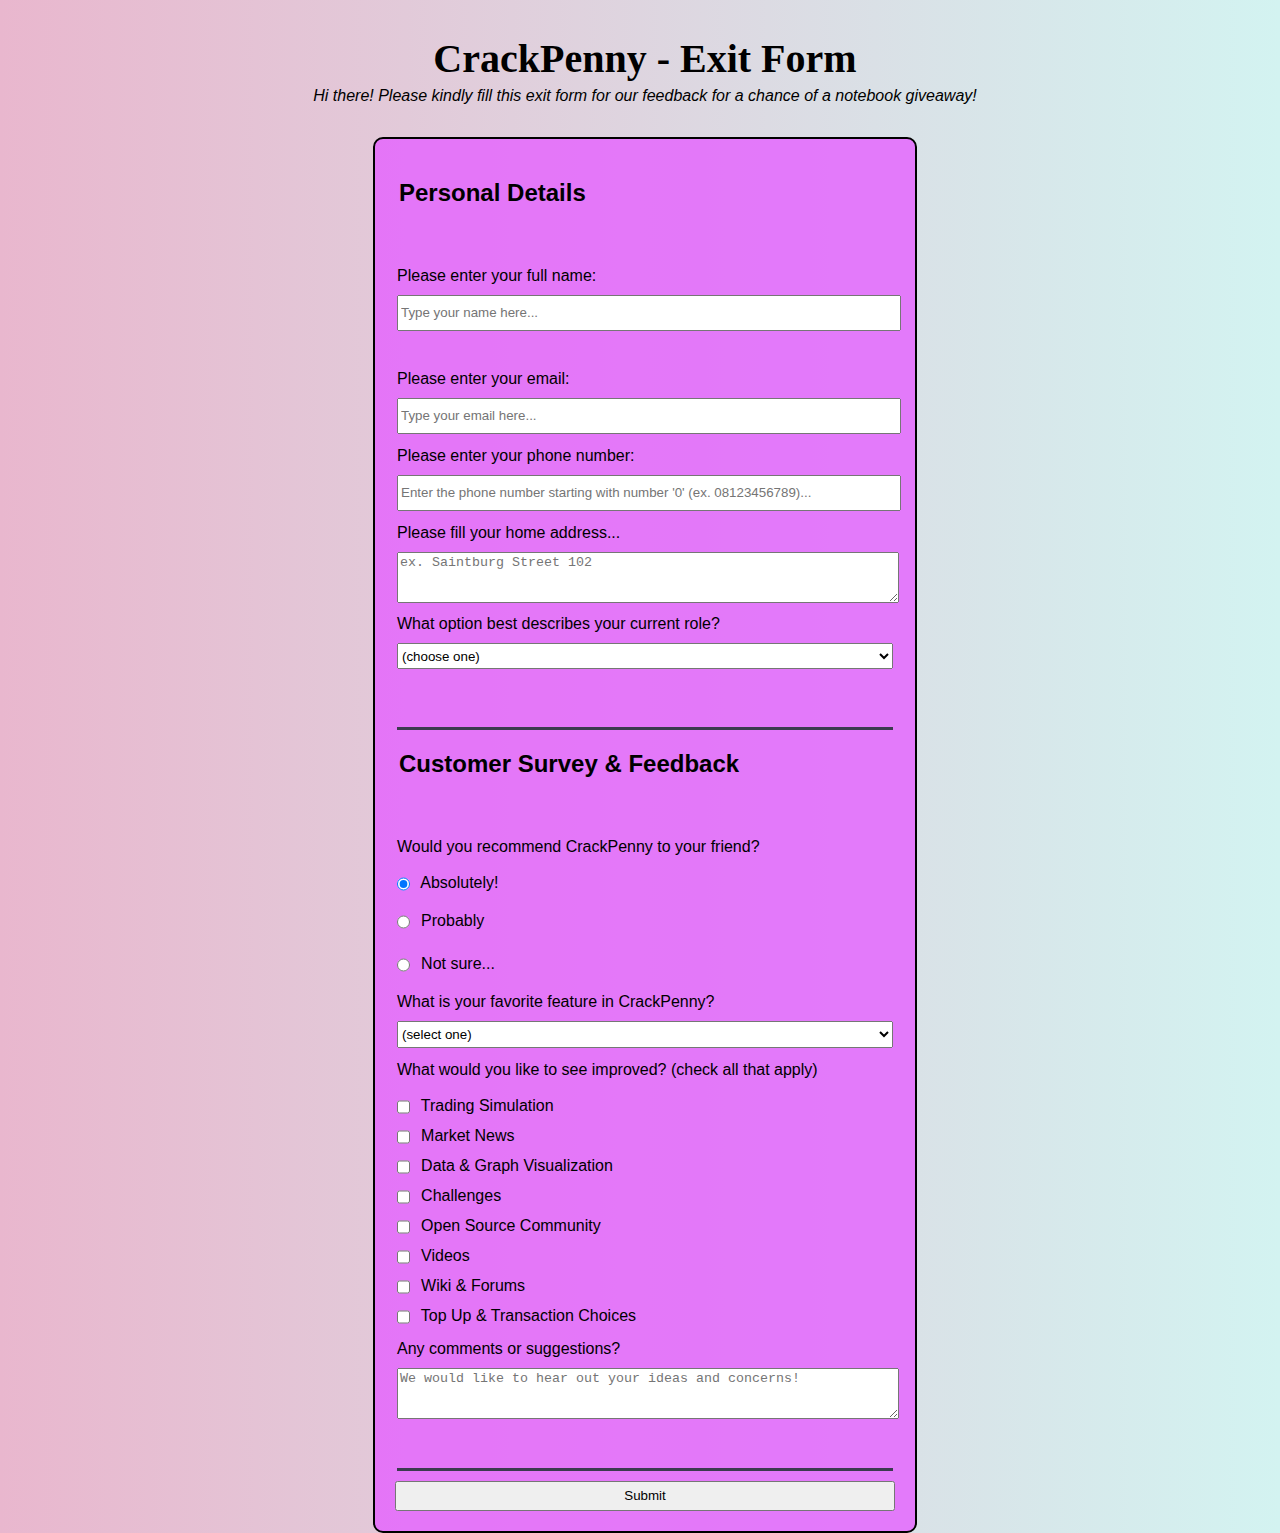
<file: project-1/index.html>
<!DOCTYPE html>
<html lang="en">

    <head>
        <meta charset="utf-8">
        <meta name="viewport" content="width=device-width, initial-scale=1">
        <title>CrackPenny - Exit Form</title>
        <link rel="stylesheet" href="styles.css">
    </head>

    <body>
        <div class="feedback-survey">
            <h1 id="title">CrackPenny - Exit Form</h1>
            <p id="description">Hi there! Please kindly fill this exit form for our feedback for a chance of a notebook giveaway!</p>
            <form action="" id="survey-form">
            <fieldset>
                <legend><h2>Personal Details</h2></legend>
              <label id="name-label">Please enter your full name: <input id="name" name="name" type="text" placeholder="Type your name here..." required /></label><br>
              <label id="email-label">Please enter your email: <input id="email" name="email" type="email" placeholder="Type your email here..." required /></label>
              <label id="number-label">Please enter your phone number: <input id="number" name="number" type="number" placeholder="Enter the phone number starting with number '0' (ex. 08123456789)..." min="1" max="120" /></label>
              <label for="address">Please fill your home address...
                <textarea id="bio" name="bio" rows="3" cols="30" placeholder="ex. Saintburg Street 102"></textarea>
              <label for="role">What option best describes your current role?
                <select name="role" id="dropdown">
                    <option value="">(choose one)</option>
                    <option value="1">Student</option>
                    <option value="2">Full Time Worker</option>
                    <option value="3">Freelancer</option>
                    <option value="4">Prefer not to say</option>
                    <option value="5">Other</option>
                </select>
            </fieldset>

            <fieldset>
              <legend><h2>Customer Survey & Feedback</h2></legend>
                <div class="satisfaction">
                    <div>
                    <label for="yessh">Would you recommend CrackPenny to your friend?</label>
                    </div>
                    <div>
                    <input id="yessh" type="radio" name="decision" value="0" class="inline" checked /> Absolutely!</label>
                    </div>
                    <div>
                    <label for="yes"><input id="yes" type="radio" name="decision" value="1" class="inline" /> Probably</label>
                    </div>
                    <div>
                    <label for="nahh"><input id="nahh" type="radio" name="decision" value="2" class="inline" /> Not sure...</label>
                    </div>
                </div>

              <label for="favorites">What is your favorite feature in CrackPenny?
                <select id="favorites" name="favorites">
                  <option value="">(select one)</option>
                  <option value="1">Easy UI and interface</option>
                  <option value="2">Diverse aterials and lessons in CrackPenny</option>
                  <option value="3">The discussion forum and its open community</option>
                  <option value="4">Other</option>
                </select>
              </label>

                <div class="interests">
                    <div>
                    <label for="improve">What would you like to see improved? (check all that apply)</label>
                    </div>

                    <div>
                        <input class="inline" id="improve" name="improve" type="checkbox" value="0" /> Trading Simulation
                    </div>
                    <div>
                        <input class="inline" id="improve" name="improve" type="checkbox" value="1" /> Market News
                    </div>
                    <div>
                        <input class="inline" id="improve" name="improve" type="checkbox" value="2" /> Data & Graph Visualization
                    </div>
                    <div>
                        <input class="inline" id="improve" name="improve" type="checkbox" value="3" /> Challenges
                    </div>
                    <div>
                        <input class="inline" id="improve" name="improve" type="checkbox" value="4" /> Open Source Community
                    </div>
                    <div>
                        <input class="inline" id="improve" name="improve" type="checkbox" value="5" /> Videos
                    </div>
                    <div>
                        <input class="inline" id="improve" name="improve" type="checkbox" value="6" /> Wiki & Forums
                    </div>
                    <div>
                        <input class="inline" id="improve" name="improve" type="checkbox" value="7" /> Top Up & Transaction Choices
                    </div>

                </div>
              </label>

              <label for="bio">Any comments or suggestions?
                <textarea id="bio" name="bio" rows="3" cols="30" placeholder="We would like to hear out your ideas and concerns!"></textarea>
              </label>
            </fieldset>

            <input id="submit" type="submit" value="Submit" />

          </form>
        </div>
    </body>
</html>
</file>
<file: project-1/styles.css>
body {
    width: 100vw;
    height: 100vh;
    margin: 0;
    background: linear-gradient(90deg, #e9b7ce, #d3f3f1);
    padding: 5px;
    font-family: KoHo, sans-serif;
    font-size: 16px;
}

h1 {
    font-family: Fredoka One, Impact, serif;
    font-size: 40px;
}

#title {
    margin: 30px 50px 5px;
    text-align: center;
}

#description {
    text-align: center;
    font-style: italic;
    padding-bottom: 2em;
    margin: 0 50px;
}

h1, p {
    margin: 0 auto;
    text-align: center;
}

form {
    width: 60vw;
    max-width: 500px;
    min-width: 300px;
    padding: 20px;
    border: 2px solid black;
    border-radius: 10px;
}

#survey-form {
    background-color: rgba(229, 96, 255, 0.8);
    width: 80%;
    margin: 0 auto;
    border-radius: 10px;
}

fieldset {
    border: none;
    padding: 2rem 0;
    border-bottom: 3px solid #3b3b4f;
}

label {
    width: 100%;
    display: block;
    margin: 0.5rem 0;
    padding-bottom: 5px;
}

input {
    width: 300px;
    height: 30px;
}

input, textarea, select {
    margin: 10px 0 0 0;
    width: 100%;
    min-height: 2em;
}

.inline {
    width: unset;
    margin: 0 0.5em 0 0;
    vertical-align: middle;
}

.inline {
    display: inline;
}
</file>
